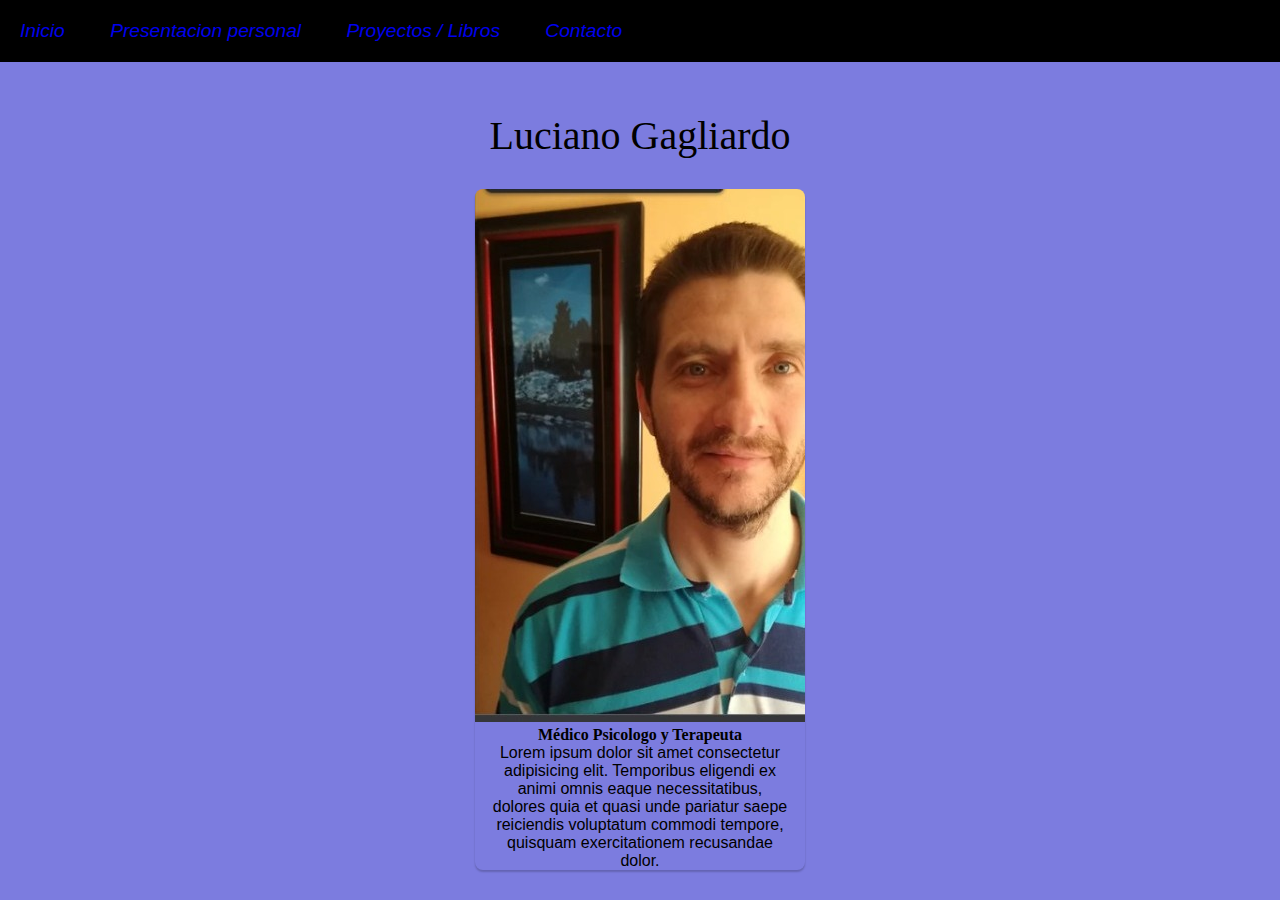
<file: index.html>
<!DOCTYPE html>
<html lang="es">
<head>
    <meta charset="UTF-8">
    <meta http-equiv="X-UA-Compatible" content="IE=edge">
    <meta name="viewport" content="width=device-width, initial-scale=1.0">
    <link rel="shortcut icon" href="img/logo.jpeg" type="image/x-icon">
    <link rel="stylesheet" href="css/style.css">
    <title>Luciano Gagliardo - Inicio</title>
</head>
<body>
    <div class="contenedor">
    <!-- ----------------------------menu--------------------------------------------------------------->
    <header>
        <nav class="menu">
            <ul class="lista-navegacion">
                <li><a href="index.html">Inicio</a></li>
                <li><a href="pages/presentacionpersonal.html">Presentacion personal</a></li>
                <li><a href="pages/proyectos.libros.html">Proyectos / Libros</a></li>
                <li><a href="pages/contacto.html">Contacto</a></li>
            </ul>
        </nav>
    </header>
<!----------------------------------------------------------------------------------------------------->

<h1 class="titulo">Luciano Gagliardo</h1>
<div class="container">
    <div class="card">
        <img src="img/Lucioano.jpeg" alt="">
        <h4>Médico Psicologo y Terapeuta</h4>
        <p>Lorem ipsum dolor sit amet consectetur adipisicing elit. Temporibus eligendi ex animi omnis eaque necessitatibus, dolores quia et quasi unde pariatur saepe reiciendis voluptatum commodi tempore, quisquam exercitationem recusandae dolor.</p>
    </div>
</div>

    
</div>
</body>



</html>
</file>
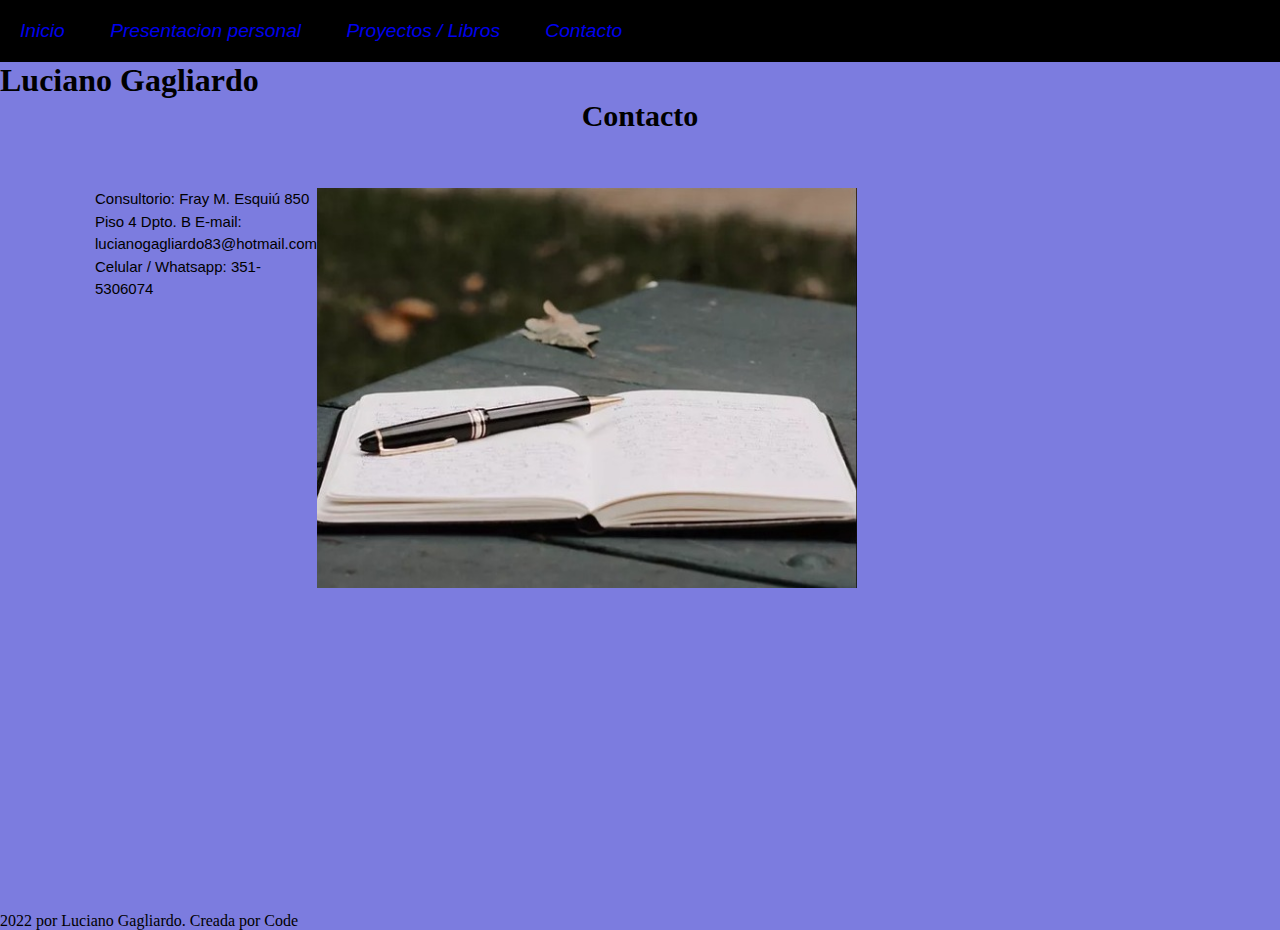
<file: pages/contacto.html>
<!DOCTYPE html>
<html lang="en">
<head>
    <meta charset="UTF-8">
    <meta http-equiv="X-UA-Compatible" content="IE=edge">
    <meta name="viewport" content="width=device-width, initial-scale=1.0">
    <link rel="shortcut icon" href="../img/logo.jpeg" type="image/x-icon">
    <link rel="stylesheet" href="../css/style.css">

    <title>Luciano Gagliardo - Contacto</title>
</head>
<body>
    <!---------------------------------------------menu----------------------------------------->
    <header>
        <nav class="menu">
            <ul class="lista-navegacion">
                <li><a href="../index.html">Inicio</a></li>
                <li><a href="presentacionpersonal.html">Presentacion personal</a></li>
                <li><a href="proyectos.libros.html">Proyectos / Libros</a></li>
                <li><a href="contacto.html">Contacto</a></li>
            </ul>
        </nav>
    </header>
<!----------------------------------------------------------------------------------------------------->
    <h1>Luciano Gagliardo</h1>

    <h2 class="contacto-titulo">Contacto</h2>
<section class="contacto">

    <p>
    Consultorio: Fray M. Esquiú 850 Piso 4 Dpto. B
    
    E-mail: lucianogagliardo83@hotmail.com
    
    Celular / Whatsapp: 351-5306074</p>
    <img src="../img/contactoimagen.jpeg" alt="">
</section>

<!---------------------------------------card mapa------------------------------------------------------>

<iframe src="https://www.google.com/maps/embed?pb=!1m18!1m12!1m3!1d3405.2163449416535!2d-64.17537028538692!3d-31.408164902995956!2m3!1f0!2f0!3f0!3m2!1i1024!2i768!4f13.1!3m3!1m2!1s0x943298751732c50f%3A0x188d2be7776392f3!2sFray%20Mamerto%20Esqui%C3%BA%20850%20Piso%204%20Dpto.%20B%2C%20X5004AER%20C%C3%B3rdoba!5e0!3m2!1ses-419!2sar!4v1657077148010!5m2!1ses-419!2sar" width="400" height="300" style="border:0;" allowfullscreen="" loading="lazy" referrerpolicy="no-referrer-when-downgrade"></iframe>
</body>



<footer>2022 por Luciano Gagliardo. Creada por Code</footer>
</html>
</file>
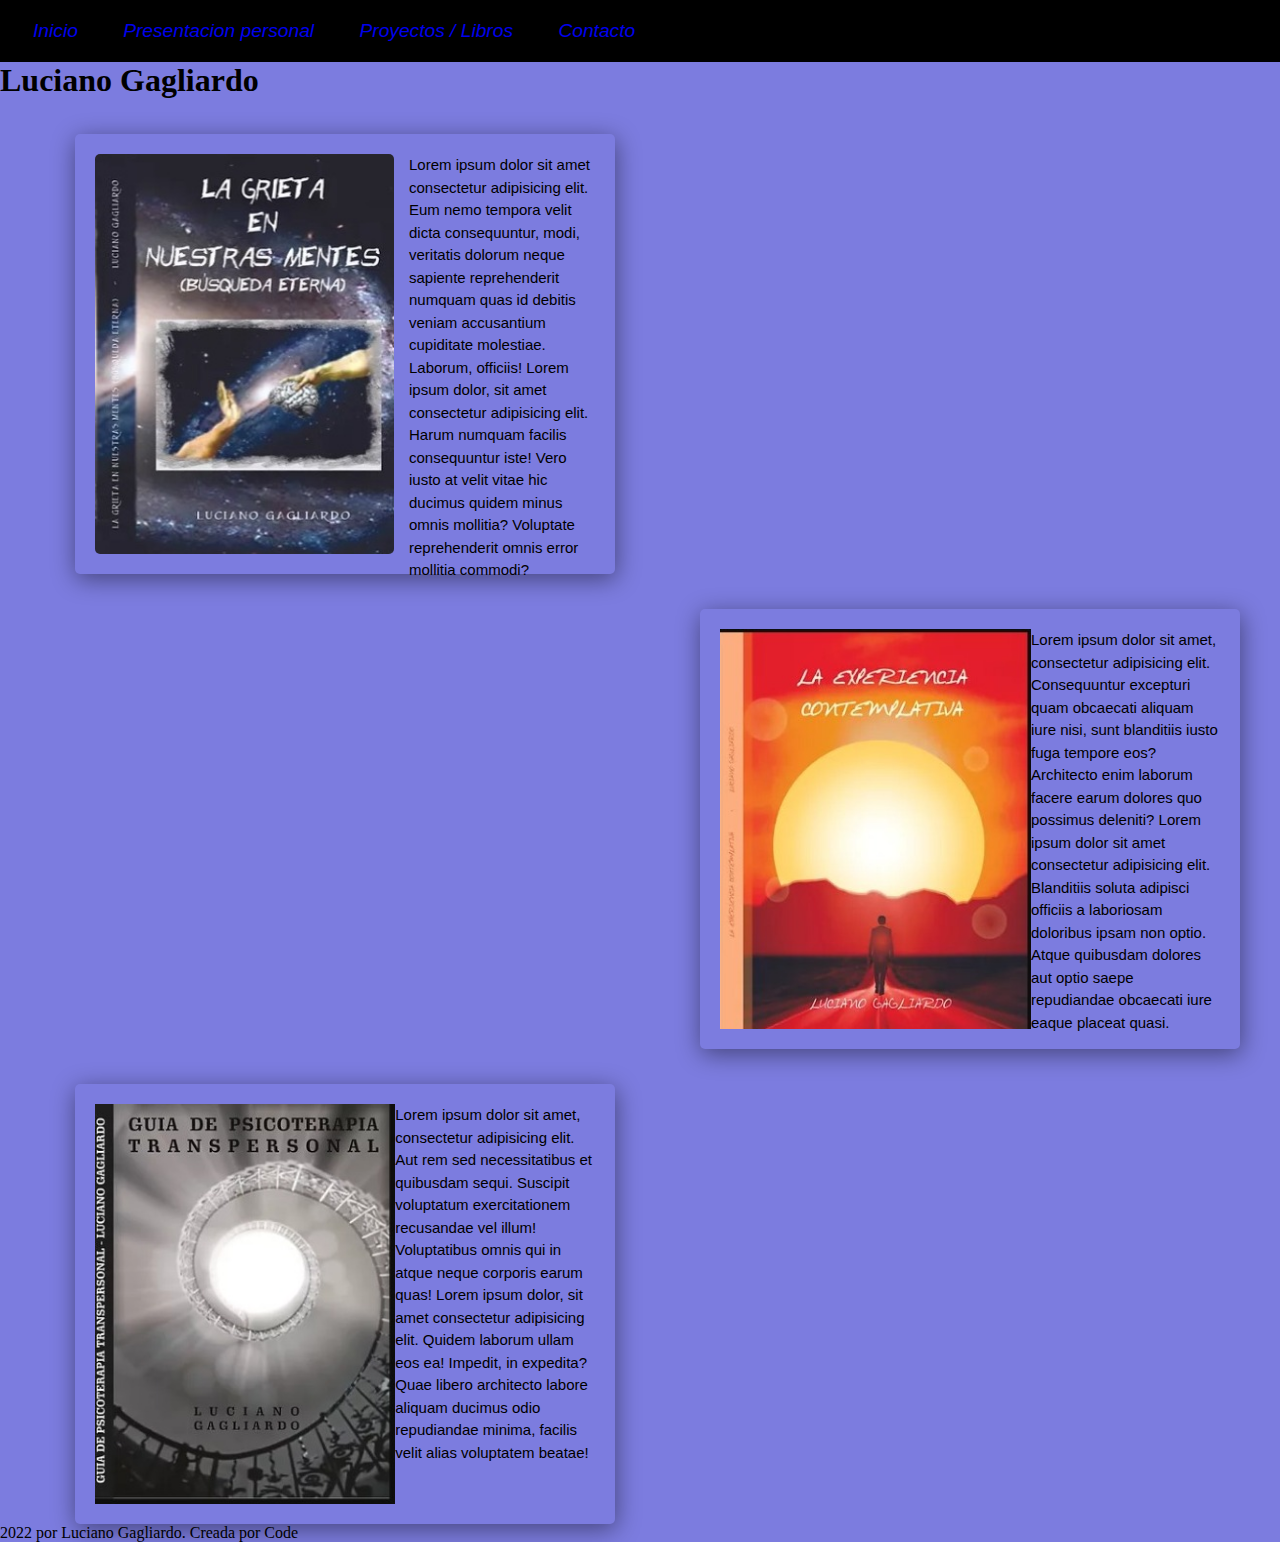
<file: pages/proyectos.libros.html>
<!DOCTYPE html>
<html lang="en">
<head>
    <meta charset="UTF-8">
    <meta http-equiv="X-UA-Compatible" content="IE=edge">
    <meta name="viewport" content="width=device-width, initial-scale=1.0">
    <link rel="shortcut icon" href="../img/logo.jpeg" type="image/x-icon">
    <link rel="stylesheet" href="../css/style.css">
    <title>Luciano Gagliardo - Libros</title>
</head>
<body>
<!-----------------------------------menu--------------------------------------------------------------->
    <header>
        <nav class="menu">>
            <ul class="lista-navegacion">
                <li><a href="../index.html">Inicio</a></li>
                <li><a href="presentacionpersonal.html">Presentacion personal</a></li>
                <li><a href="proyectos.libros.html">Proyectos / Libros</a></li>
                <li><a href="contacto.html">Contacto</a></li>
            </ul>
        </nav>
    </header>
    <!---------------------------------------------------------------------------------------------->
    
    <h1>Luciano Gagliardo</h1>
<section class="libros">
    <div class="parrafo1"> 
        <img src="../img/Libro1.jpeg" alt="libro1">
        <p>Lorem ipsum dolor sit amet consectetur adipisicing elit. Eum nemo tempora velit dicta consequuntur, modi, veritatis dolorum neque sapiente reprehenderit numquam quas id debitis veniam accusantium cupiditate molestiae. Laborum, officiis! Lorem ipsum dolor, sit amet consectetur adipisicing elit. Harum numquam facilis consequuntur iste! Vero iusto at velit vitae hic ducimus quidem minus omnis mollitia? Voluptate reprehenderit omnis error mollitia commodi?</p>
    </div>

    <div class="parrafo2">
        <img src="../img/Libro2.jpeg" alt="">
        <p>Lorem ipsum dolor sit amet, consectetur adipisicing elit. Consequuntur excepturi quam obcaecati aliquam iure nisi, sunt blanditiis iusto fuga tempore eos? Architecto enim laborum facere earum dolores quo possimus deleniti? Lorem ipsum dolor sit amet consectetur adipisicing elit. Blanditiis soluta adipisci officiis a laboriosam doloribus ipsam non optio. Atque quibusdam dolores aut optio saepe repudiandae obcaecati iure eaque placeat quasi.</p>
    </div>

    <div class="parrafo3">
        <img src="../img/Libro3.jpeg" alt="">
        <p>Lorem ipsum dolor sit amet, consectetur adipisicing elit. Aut rem sed necessitatibus et quibusdam sequi. Suscipit voluptatum exercitationem recusandae vel illum! Voluptatibus omnis qui in atque neque corporis earum quas! Lorem ipsum dolor, sit amet consectetur adipisicing elit. Quidem laborum ullam eos ea! Impedit, in expedita? Quae libero architecto labore aliquam ducimus odio repudiandae minima, facilis velit alias voluptatem beatae!</p>
    </div>
</section>



</body>
<footer>2022 por Luciano Gagliardo. Creada por Code</footer>
</html>
</file>
<file: css/style.css>
*{margin: 0%;
padding: 0%}




a{ text-decoration: none;}

body{background-color: rgb(124, 124, 223);
width: 100%;
height: 100%;
}

.menu{background-color: black;}


.titulo{ 
    text-align: center;
    font-size: 40px;
    color: black;
    margin-top: 50px;
    margin-bottom: 10px;
    font-weight: 100;
}

.container{
    width: 100%;
    max-width: 1200px;
    height: 430px;
    display: flex;
    flex-wrap: wrap;
    justify-content: center;
    margin: auto;
}

.container .card { 
    width: 330px;
    height: 430;
    border-radius: 8px;
    box-shadow: 0 2px 2px rgba(0, 0, 0, 0.2);
    overflow: hidden;
    margin: 20px;
    text-align: center;
    transition: all 0.25s;
}

.container .card:hover{
transform: translateY(-15px);
box-shadow: 0 12px 16px rgba(0, 0, 0, 0.2);
}

.container .card image{ 
    width: 330px;
    height: 220px;
}

.container .card h4{ 
    font-weight: 600;
}

.container .card p{
    padding: 0 1rem;
    font-size: 16px;
    font-weight: 300;
    font-family: 'Gill Sans', 'Gill Sans MT', Calibri, 'Trebuchet MS', sans-serif;
    
}

.container .card a { 
    font-weight: 500;
    text-decoration: none;
    color: black;

}

.footer{ display: grid;
margin-top: 300px;
text-align: end;
margin-right: 30px;}


.lista-navegacion{display: inline-block;
    gap: 30px;
font-style: italic;
font-family: 'Gill Sans', 'Gill Sans MT', Calibri, 'Trebuchet MS', sans-serif;
font-size: larger;
list-style: none;
justify-content: end;
padding: 0%;
max-width: 992px;
margin: auto;
}
.lista-navegacion li { padding: 20px;
display: inline-block;
width: max-content;
margin: 0 auto;}

.lista-navegacion li a:hover{
    background-color: rgb(134, 239, 237);
}


@media only screen and (max-width:969px)
{body { background-color: red;}
    
}


@media only screen and (max-width: 480px)
{body {background-color: #F0AD;}
    
}


.parrafo1{ display: flex;
    z-index: 1;
    width: 540px;
    margin: 0;
    padding: 0;
    box-sizing: border-box;
    font-family: 'Gill Sans', 'Gill Sans MT', Calibri, 'Trebuchet MS', sans-serif ;
    height: 440px;
    padding: 20px 20px;
    font-size: 15px;
    line-height: 1.5;
    box-shadow: 1px 5px 25px rgba(0,0,0,0.45);
    border-radius: 5px;
    margin-left: 75px;
    margin-top: 35px;
}
.parrafo1 img{
    width: 310px;
    border-radius: 5px;
    float: left;
    margin-right: 15px;
    text-align: justify; 
}

.parrafo2{
    display: flex;
    position: relative;
    left: 700px;
    z-index: 1;
    width: 540px;
    margin: 0;
    padding: 0;
    box-sizing: border-box;
    font-family: 'Gill Sans', 'Gill Sans MT', Calibri, 'Trebuchet MS', sans-serif ;
    height: 440px;
    padding: 20px 20px;
    font-size: 15px;
    line-height: 1.5;
    box-shadow: 1px 5px 25px rgba(0,0,0,0.45);
    border-radius: 5px;
    margin-top: 35px;
}
.parrafo2 image{
    width: 310px;
    border-radius: 5px;
    float: left;
    margin-right: 30px;
    text-align: justify; 
}

.parrafo3{
    display: flex;
    z-index: 1;
    width: 540px;
    margin: 0;
    padding: 0;
    box-sizing: border-box;
    font-family: 'Gill Sans', 'Gill Sans MT', Calibri, 'Trebuchet MS', sans-serif ;
    height: 440px;
    padding: 20px 20px;
    font-size: 15px;
    line-height: 1.5;
    box-shadow: 1px 5px 25px rgba(0,0,0,0.45);
    border-radius: 5px;
    margin-left:75px;
    margin-top: 35px;
}
.parrafo3 image{
    width: 310px;
    border-radius: 5px;
    float: left;
    margin-right: 30px;
    text-align: justify;
}

.contacto-titulo{
    font-size: 30px;
text-align:center;
}

.contacto{
    display: flex;
    z-index: 1;
    width: 540px;
    margin: 0;
    padding: 0;
    box-sizing: border-box;
    font-family: 'Gill Sans', 'Gill Sans MT', Calibri, 'Trebuchet MS', sans-serif ;
    height: 440px;
    padding: 20px 20px;
    font-size: 15px;
    line-height: 1.5;
    border-radius: 5px;
    margin-left:75px;
    margin-top: 35px;
}

.contacto image{
    display: flex;
    width: 310px;
    border-radius: 5px;
    float: left;
    margin-right: 25px;
    text-align: justify;
    margin-top: 50px;
    margin-bottom: auto;
    justify-content: center;
}

.cajas{
    display: grid;

}

.caja1{
    max-width: 100px;
    max-height: 100px;
}

.caja2{
    max-width: 100px;
    max-height: 100px;
}
</file>
